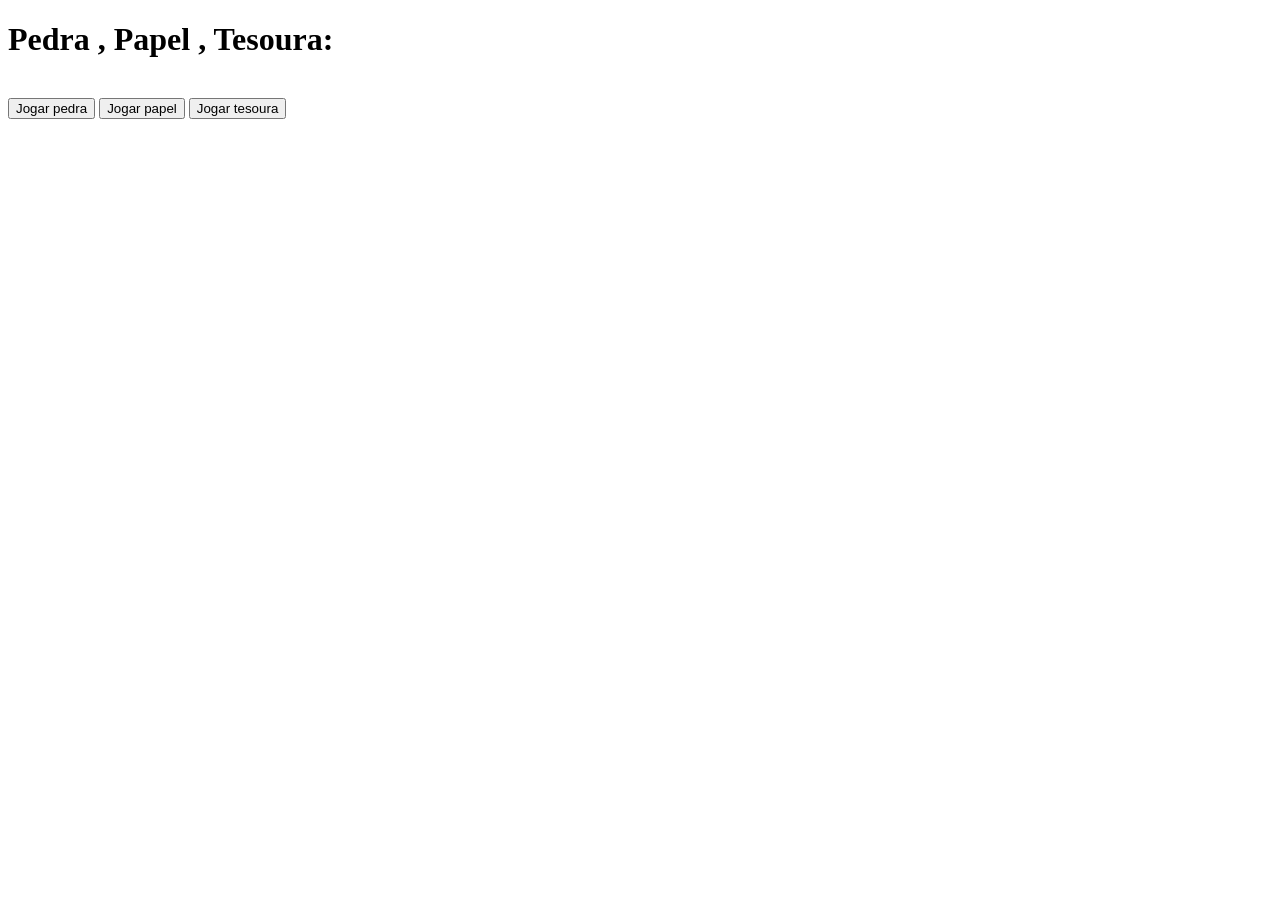
<file: index.html>
<!DOCTYPE html>
<html lang="en">
<head>
    <meta charset="UTF-8">
    <meta name="viewport" content="width=device-width, initial-scale=1.0">
    <title>Document</title>
    <style>
        #res{
            margin-top: 20px;
        }
    </style>
</head>
<body>
    <h1>Pedra , Papel , Tesoura:</h1>
    <br>

    <button onclick="escolha_jogador(1)">Jogar pedra</button>
    <button onclick="escolha_jogador(2)">Jogar papel</button>
    <button onclick="escolha_jogador(3)">Jogar tesoura</button>

    <br>
    <div id="res"></div>

    <script>
        function escolha_jogador(escolha_jogador){
            let escolha_cpu = Math.floor(Math.random() * 3) + 1;
            let div_txt = document.getElementById("res")
            let cpu_txt

            if (escolha_cpu==1){
                cpu_txt = 'Pedra'
            }
            else if (escolha_cpu==2){
                cpu_txt = 'Papel'
            }
            else{
                cpu_txt = 'Tesoura'
            }

             if (escolha_jogador==1 && escolha_cpu==1){
                div_txt.innerText = 'Empate' + ` A cpu escolheu ${cpu_txt}`;
            }
            else if (escolha_jogador==1 && escolha_cpu==2){
                div_txt.innerText = 'Você perdeu' + ` A cpu escolheu ${cpu_txt}`
            }
            else if (escolha_jogador==1 && escolha_cpu==3){
                div_txt.innerText = 'Você ganhou'+ ` A  cpu escolheu ${cpu_txt}`
            }
            else if (escolha_jogador==2 && escolha_cpu==2){
                div_txt.innerText = 'Empate' +  ` A cpu escolheu ${cpu_txt} `
            }
            else if (escolha_jogador==2 && escolha_cpu==1){
                div_txt.innerText = 'Você ganhou' + ` A cpu escolheu ${cpu_txt}`
            }
            else if (escolha_jogador==2 && escolha_cpu==3){
                div_txt.innerText = 'Você perdeu' + ` A cpu escolheu ${cpu_txt}`
            }
            else if (escolha_jogador==3 && escolha_cpu==3){
                div_txt.innerText = 'Empate' + ` A cpu escolheu ${cpu_txt}`
            }
            else if (escolha_jogador==3 && escolha_cpu==1){
                div_txt.innerText = 'Você perdeu' + ` A cpu escolheu ${cpu_txt}`
            }
            else if (escolha_jogador==3 && escolha_cpu==2){
                div_txt.innerText = 'Você ganhou' + ` A cpu escolheu ${cpu_txt}`
            }
            else{
                return
            }
        }
    </script>
</body>
</html>
</file>
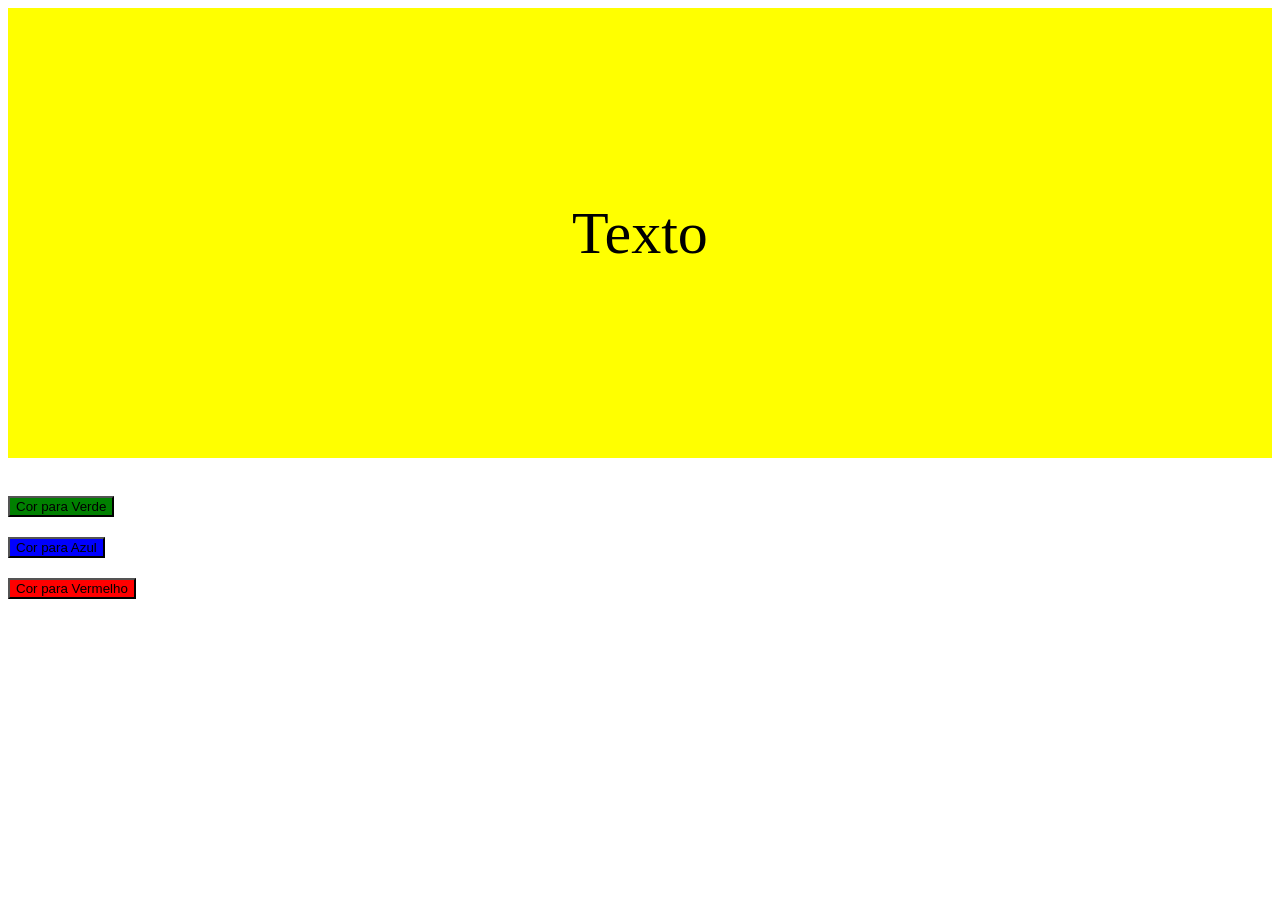
<file: project_1.html>
<!DOCTYPE html>
<html lang="pt-br">
<head>
    <meta charset="UTF-8">
    <meta name="viewport" content="width=device-width, initial-scale=1.0">
    <title>Document</title>
    <style>
        #div_1{
            background-color: yellow;
            height: 450px;
            text-align: center;
            line-height: 450px;
            font-size: 60px;
            transition: background 1s ease;
        }
        button{
            margin-top: 20px;
        }
        #verde{
            background: green;
        }
        #azul{
            background: blue;
        }
        #vermelho{
            background: red;
        }
        
    </style>
</head>
<body>
    <div id="div_1">Texto</div>
    <br>
    <button id="verde" onclick="verde()">Cor para Verde</button>
    <br>
    <button id="azul" onclick="azul()">Cor para Azul</button>
    <br>
    <button id="vermelho" onclick="vermelho()">Cor para Vermelho</button>

    <script>
        let div_color = document.getElementById('div_1')

        function verde(){
            div_color.style.background =  'green';
        }
        function azul(){
            div_color.style.background = 'blue';
        }
        function vermelho(){
            div_color.style.background = 'red';
        }
    </script>
</body>
</html>
</file>
